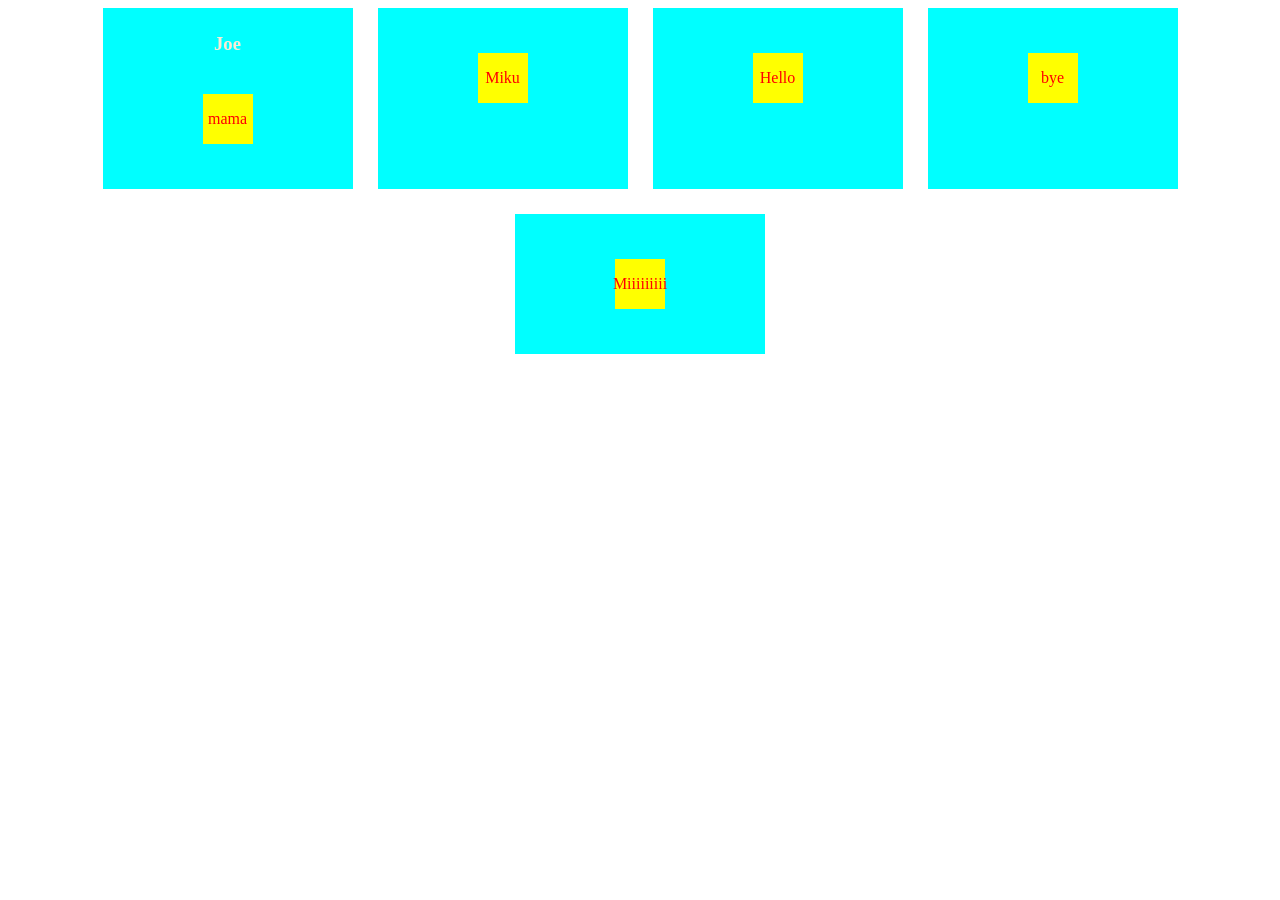
<file: keyframe.html>
<!DOCTYPE html>
<html lang="en">

<head>
    <meta charset="UTF-8">
    <meta name="viewport" content="width=device-width, initial-scale=1.0">
    <title>KeyFrame</title>
    
</head>

<style>
    .container{
        display:flex;
        flex-wrap: wrap;
        gap: 25px;
        justify-content: center;
    }

    .card-box{
        background: cyan;
        padding: 25px;
        width: 200px;
        text-align: center;
        display: flex;
        flex-direction: column;
        align-items: center;
        justify-content: space-between;
    }

    .card-box h3{
        color: antiquewhite;
        margin-top: 0;
        display: flex;
    }

    .icon-box{
        width: 50px;
        height: 50px;
        background-color: yellow;
        color: red;
        display: flex;
        align-items: center;
        justify-content: center;
        margin: 20px 0;
    }

    @keyframes fadeIn{
        from{
            opacity: 0;
            transform: translateY(20px);
        }

        to{
            opacity: 1;
            transform: translateY(0);
        }
    }

    .anim-fade-in{
        animation: fadeIn 2s infinite alternate;
    }

    @keyframes pulse{
        0%{
            transform: scale(1);
        }

        50%{
            transform: scale(2);
        }

        100%{
           transform: scale(1);
        }
    }

    .pulse{
        animation: pulse 1.2s infinite;
    }

    @keyframes rotate{
        from{
            rotate: 0deg;
        }

        to{
            rotate: 360deg;
        }
    }

    .rotate{
        animation: rotate 1.2s infinite;
    }

    @keyframes test{
        0%{
            transform: skew(1);
        }
        50%{
            transform: skew(5);
        }
        100%{
            transform: skew(1);
        }
    }

    .test{
        animation: test 1.2s infinite;
    }

</style>

<body>
    <div class="container">
        <div class="card-box">
            <h3>Joe</h3>
            <div class="icon-box anim-fade-in">mama</div>
        </div>

        <div class="card-box">
            <div class="icon-box pulse">Miku</div>
        </div>

        <div class="card-box">
            <div class="icon-box rotate">Hello</div>
        </div>

        <div class="card-box">
            <div class="icon-box test">bye</div>
        </div>

        <div class="card-box">
            <div class="icon-box">Miiiiiiiii</div>
        </div>
    </div>

</body>
</html>
</file>
